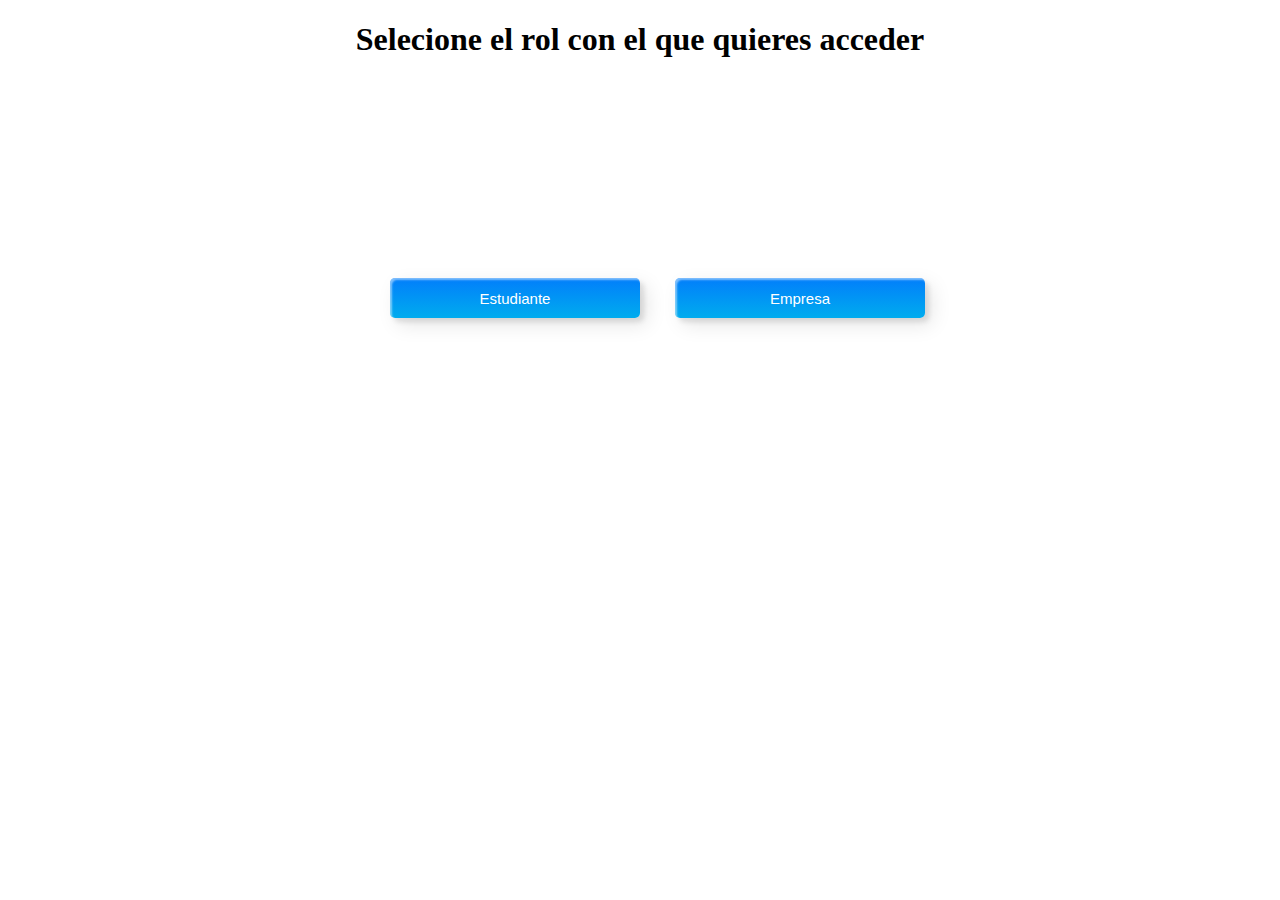
<file: Diseño/vista elegir/index.html>
<!DOCTYPE html>
<html lang="es">
<head>
	<meta charset="UTF-8"/>
	
	<title>Iniciar sesion</title>
    <link href="https://cdn.jsdelivr.net/npm/bootstrap@5.1.3/dist/css/bootstrap.min.css" rel="stylesheet" integrity="sha384-1BmE4kWBq78iYhFldvKuhfTAU6auU8tT94WrHftjDbrCEXSU1oBoqyl2QvZ6jIW3" crossorigin="anonymous">
	<link rel="stylesheet" href="./css/style.css">
</head>
<body>
    <div class="container">
        <div class="row">
            <div class="col-12"><h1>Selecione el rol con el que quieres acceder</h1></div>
            <div class="row  botones">
                <button class="col-12 col-md-6 custom-btn btn-3"><span>Estudiante</span></button>
                <button class="col-12 col-md-6 custom-btn btn-3"><span>Empresa</span></button>
            </div>
        </div>
        <div class="row">
            <div class="col-12"></div>
        </div>
    </div>
</body>
</html>
</file>
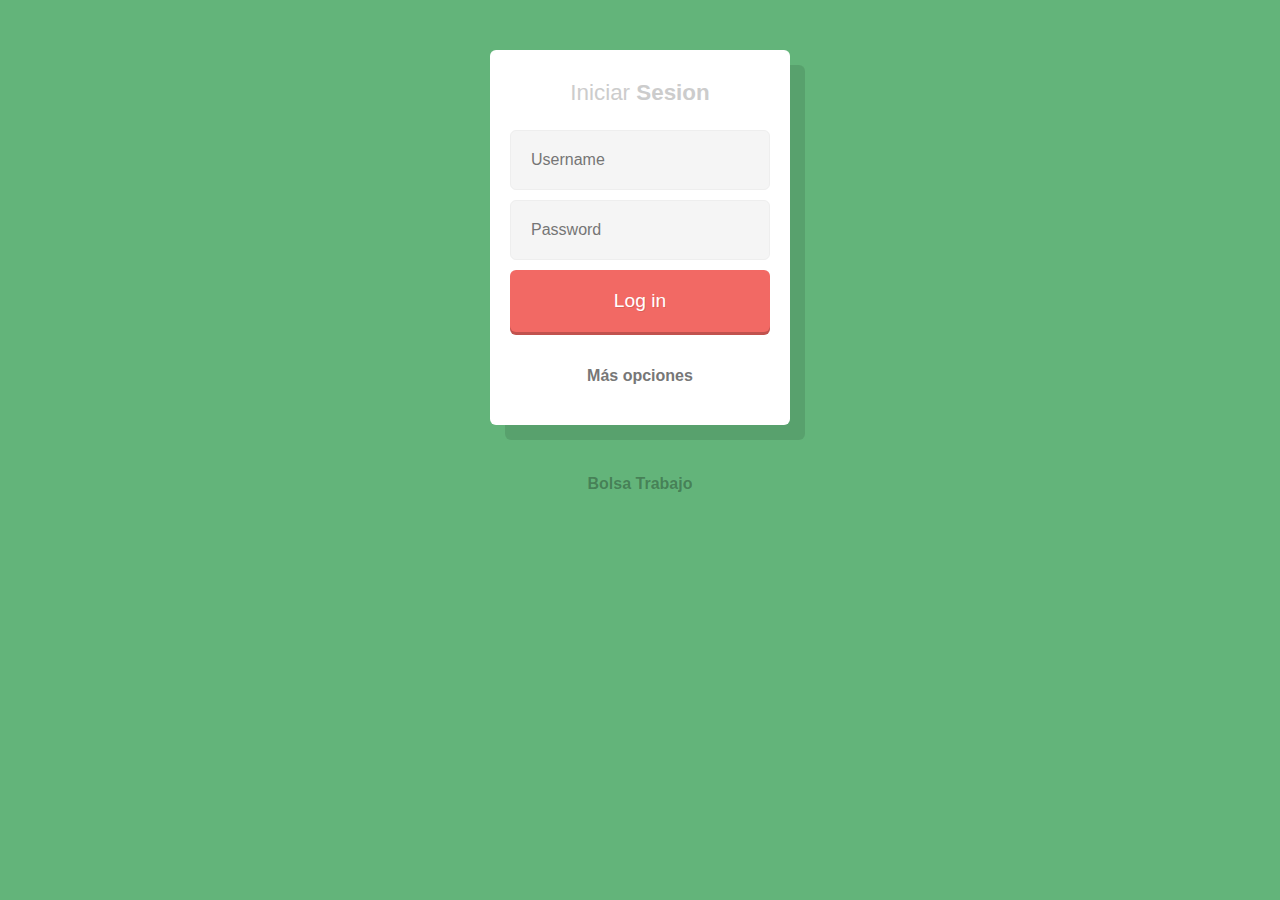
<file: Diseño/vista elegir/login.html>
<!DOCTYPE html>
<html lang="en">
  <head>
    <meta charset="UTF-8" />
    <meta name="viewport" content="width=device-width, initial-scale=1.0" />
    <script src="http://code.jquery.com/jquery-3.1.0.min.js"></script>
	<script src="js/index.js" type="text/javascript"></script>
    <link rel="stylesheet" href="./css/login.css">
    <title>Log In</title>
  </head>
  <body>
    <form>
      <h1><span>Iniciar</span> Sesion</h1>
      <input placeholder="Username" type="text" />
      <input placeholder="Password" type="password" />
      <button class="btn">Log in</button>
      <h6>Más opciones</h6>
      <div class="social">
        <button class="github btn">Git Hub</button>
        <button class="google fb btn">Google+</button>
      </div>
    </form>

    <footer>
      <h5>
        Bolsa Trabajo
      </h5>
    </footer>
  </body>
</html>
</file>
<file: Diseño/vista elegir/css/style.css>
body {
    text-align: center;
}

.botones {
    display: flex;
    justify-content: center;
    align-items: center;
    margin-top: 200px;
}


.custom-btn {
    width: 400px; 
    height: 200px; 
    font-size: 15px; 
    padding: 20px 50px;
    color: white;
    border-radius: 5px;
    font-family: 'Lato', sans-serif;
    font-weight: 500;
    background: transparent;
    cursor: pointer;
    transition: all 0.3s ease;
    position: relative;
    display: inline-block;
    box-shadow: inset 2px 2px 2px 0px rgba(255, 255, 255, .5),
        7px 7px 20px 0px rgba(0, 0, 0, .1),
        4px 4px 5px 0px rgba(0, 0, 0, .1);
    outline: none;
}

.btn-3 {
    background: rgb(0, 172, 238);
    background: linear-gradient(0deg, rgba(0, 172, 238, 1) 0%, rgba(2, 126, 251, 1) 100%);
    width: 250px;
    height: 40px;
    line-height: 42px;
    padding: 0;
    margin-left: 35px;
    margin-top: 20px;
    border: none;

}

.btn-3 span {
    position: relative;
    display: block;
    width: 100%;
    height: 100%;
}

.btn-3:before,
.btn-3:after {
    position: absolute;
    content: "";
    right: 0;
    top: 0;
    background: rgba(2, 126, 251, 1);
    transition: all 0.3s ease;
}

.btn-3:before {
    height: 0%;
    width: 2px;
}

.btn-3:after {
    width: 0%;
    height: 2px;
}

.btn-3:hover {
    background: transparent;
    box-shadow: none;
}

.btn-3:hover:before {
    height: 100%;
}

.btn-3:hover:after {
    width: 100%;
}

.btn-3 span:hover {
    color: rgba(2, 126, 251, 1);
}

.btn-3 span:before,
.btn-3 span:after {
    position: absolute;
    content: "";
    left: 0;
    bottom: 0;
    background: rgba(2, 126, 251, 1);
    transition: all 0.3s ease;
}

.btn-3 span:before {
    width: 2px;
    height: 0%;
}

.btn-3 span:after {
    width: 0%;
    height: 2px;
}

.btn-3 span:hover:before {
    height: 100%;
}

.btn-3 span:hover:after {
    width: 100%;
}
</file>
<file: Diseño/vista elegir/css/login.css>
article, 
aside, 
details, 
figcaption, 
figure, 
footer, 
header, 
hgroup, 
nav, 
section {
    display: block;
}

html {
    font-size: 100%;
    -webkit-text-size-adjust: 100%;
    -ms-text-size-adjust: 100%;
}

input:focus, 
textarea:focus {
    outline: none;
}

label, 
select, 
button, 
input[type="submit"], 
input[type="radio"], 
input[type="checkbox"] 
input[type="button"] {
    cursor: pointer;
}

a, 
a:visited, 
a:active {
    text-decoration: none;
}

a:hover {
    text-decoration: none;
}

::selection {
    background: #ed327b;
    color: #fff;
}

::-moz-selection {
    background: #ed327b;
    color: #fff;
}

* {
    font-size:100%;
    margin: 0;
    padding: 0;
    -webkit-box-sizing: border-box;
    -moz-box-sizing: border-box;
    box-sizing: border-box;
}
body {
  background:#63b47a;
}

* {
  font-family:"Helvetica Neue", Helvetica, Arial;
}

h5 {
  text-align:center;
  margin-top:5px;
  color:rgba(0,0,0,.3);
}

h5 > a,a:visited {
  color:#fff;
  text-decoration:underline;
}

h5 > a:hover {
  text-decoration:none;
}

form {
  background:#fff;
  border-radius:6px;
  padding:20px;
  padding-top:30px;
  width:300px;
  margin:50px auto;
  box-shadow:15px 15px 0px rgba(0,0,0,.1);
}

h1 {
  text-align:center;
  font-size:1.4em;
  font-weight:700;
  color:#ccc;
  margin-bottom:24px;
}

span {
  font-weight:200;
}

input {
  width:100%;
  background:#f5f5f5;
  border:0;
  padding:20px;
  border-radius:6px;
  margin-bottom:10px;
  border:1px solid #eee;
}

.btn {
  position:relative;
  width:100%;
  padding:20px;
  border-radius:6px;
  border:0;
  background:#f26964;
  font-size:1.2em;
  color:#fff;
  text-shadow:1px 1px 0px rgba(0,0,0,.1);
  box-shadow:0px 3px 0px #c1524e;
}

.btn:active {
  top:3px;
  box-shadow:none;
}

h6 {
  text-align:center;
  padding:20px;
  padding-top:35px;
  color:#777;
  cursor:pointer;
}

.social {
  display:none;
}

.github {
  margin-top:15px;
  background:#2c2e31;
  color: white;
  box-shadow:0px 3px 0px #2c416e;
}

.google {
    margin-top:5px;
  background:#db4a39;
  box-shadow:0px 3px 0px #b93f31;
}
</file>
